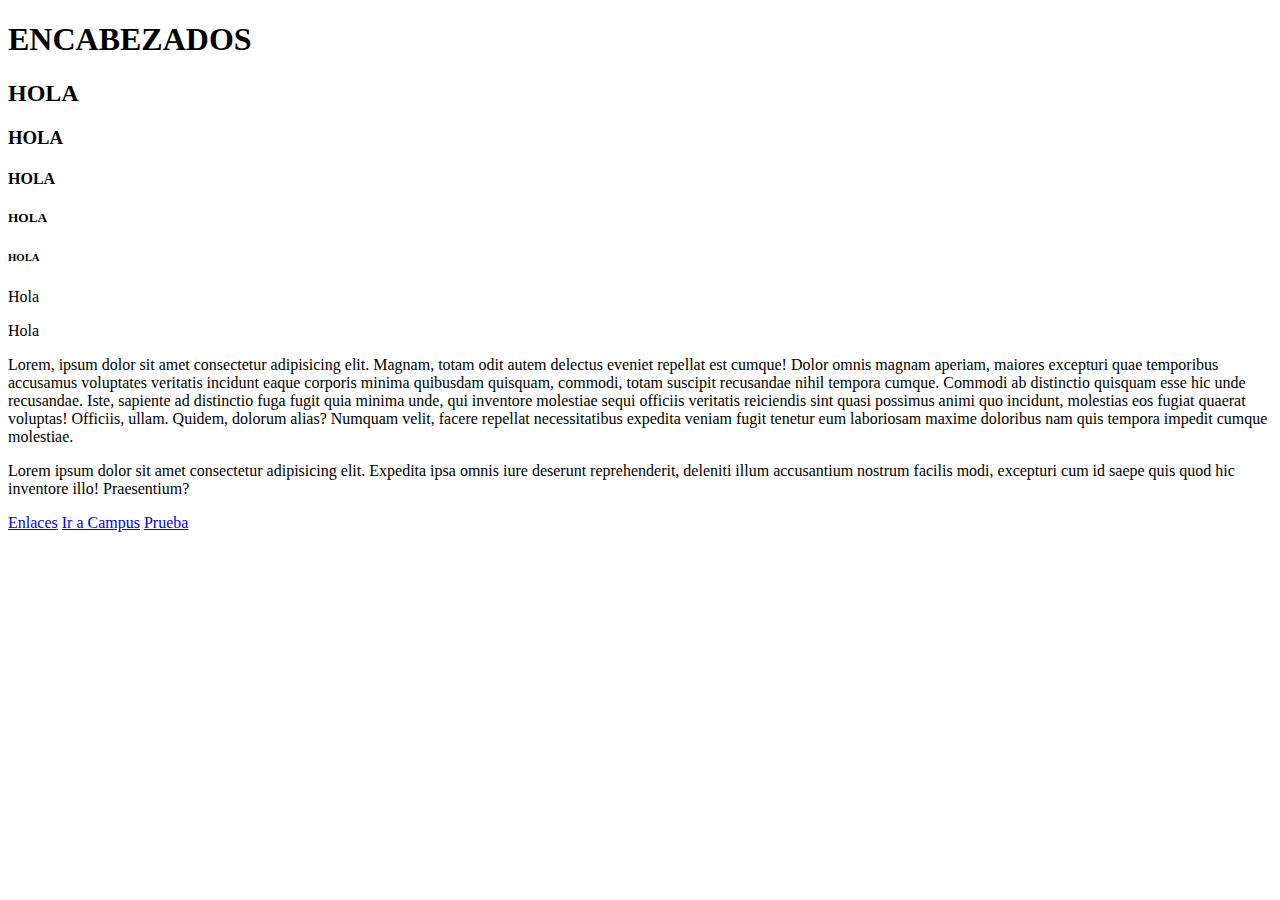
<file: 0_Intro_html/index.html>
<!DOCTYPE html>
<html lang="en">
<head>
    <meta charset="UTF-8">
    <meta http-equiv="X-UA-Compatible" content="IE=edge">
    <meta name="viewport" content="width=device-width, initial-scale=1.0">
    <title>Document</title>
</head>
<body>
    <h1>ENCABEZADOS</h1>
    <h2>HOLA</h2>
    <h3>HOLA</h3>
    <h4>HOLA</h4>
    <h5>HOLA</h5>
    <h6>HOLA</h6>
    <p>Hola</p>
    <p>Hola</p>
    <p>Lorem, ipsum dolor sit amet consectetur adipisicing elit. Magnam, totam odit autem delectus eveniet repellat est cumque! Dolor omnis magnam aperiam, maiores excepturi quae temporibus accusamus voluptates veritatis incidunt eaque corporis minima quibusdam quisquam, commodi, totam suscipit recusandae nihil tempora cumque. Commodi ab distinctio quisquam esse hic unde recusandae. Iste, sapiente ad distinctio fuga fugit quia minima unde, qui inventore molestiae sequi officiis veritatis reiciendis sint quasi possimus animi quo incidunt, molestias eos fugiat quaerat voluptas! Officiis, ullam. Quidem, dolorum alias? Numquam velit, facere repellat necessitatibus expedita veniam fugit tenetur eum laboriosam maxime doloribus nam quis tempora impedit cumque molestiae.</p>
    <p>Lorem ipsum dolor sit amet consectetur adipisicing elit. Expedita ipsa omnis iure deserunt reprehenderit, deleniti illum accusantium nostrum facilis modi, excepturi cum id saepe quis quod hic inventore illo! Praesentium?</p>
    <a href="https://www.google.com">Enlaces</a>
    <a href="https://campus.devf.la">Ir a Campus</a>
    <a href="#">Prueba</a>
</body>
</html>
</file>
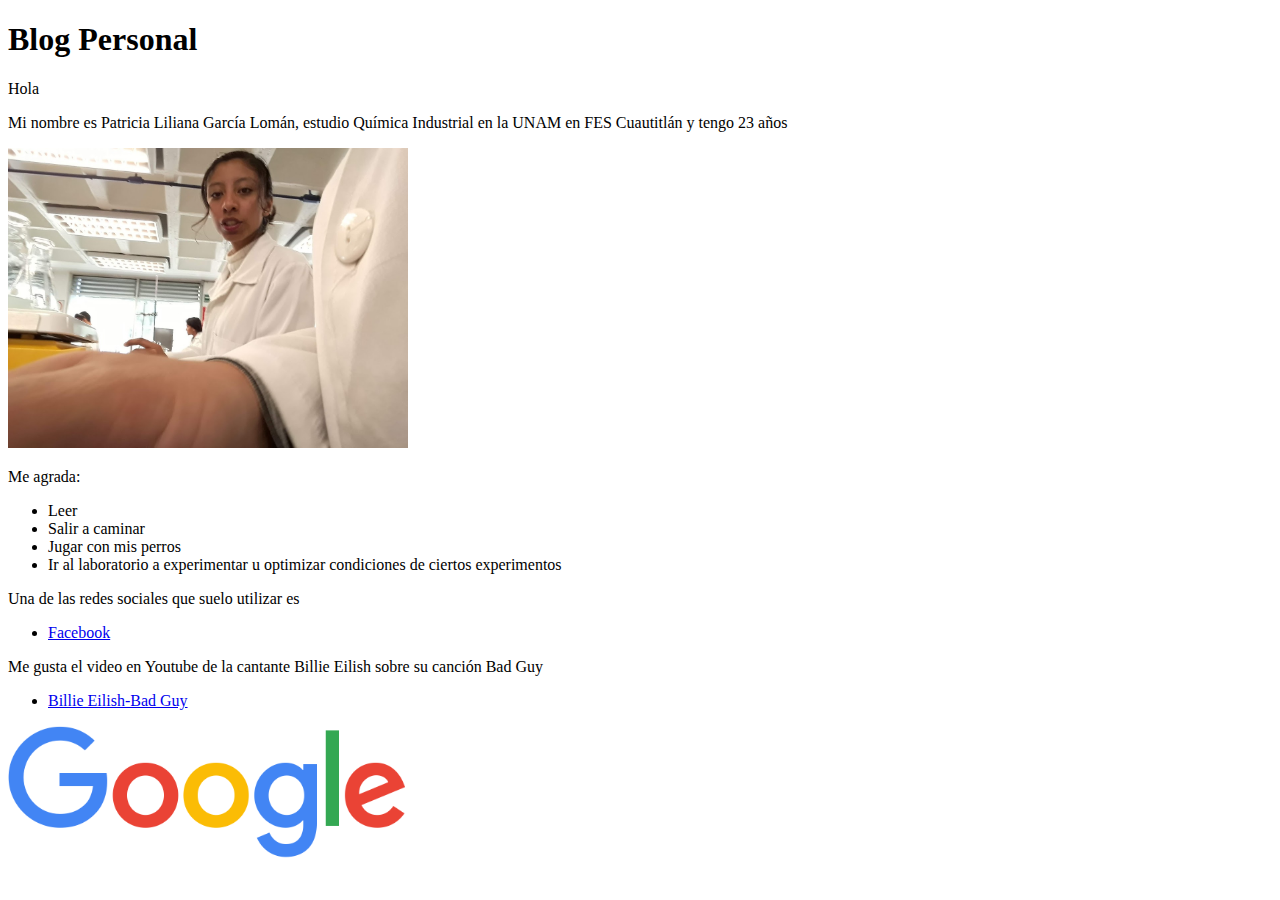
<file: 0_Intro_html/1_Ejercicio/index.html>
<!DOCTYPE html>
<html lang="en">
<head>
    <meta charset="UTF-8">
    <meta http-equiv="X-UA-Compatible" content="IE=edge">
    <meta name="viewport" content="width=device-width, initial-scale=1.0">
    <title>Patricia Liliana</title>
</head>
<body>
    <!--Ejercicio
    crea una página personal donde muestres algunos datos como Tu nombre, ocupación, hobbies, etc.
    Agrega una imagen tuya e inserta ligas que te dirijan a tus redes sociales.
    Además, encuentra y utiliza 5 etiquetas de HTML que sean distintas a las empleadas previamente. 
    Extra 1: Inserta una imagen que al hacerle click te lleve a google.
    Extra 2: Inserta un video de youtube-->

    <h1>Blog Personal</h1>
    <p>Hola</p>
    <p>Mi nombre es Patricia Liliana García Lomán, estudio Química Industrial en la UNAM en FES Cuautitlán y tengo 23 años</p>
    <img src="./Imagenes/PatriciaLiliana.jpg" alt="Patricia Liliana en el laboratorio de Química" width="400px">
    <p>Me agrada:</p>
    <ul> 
        <li>Leer</li>
        <li>Salir a caminar</li>
        <li>Jugar con mis perros</li>
        <li>Ir al laboratorio a experimentar u optimizar condiciones de ciertos experimentos</li>
    </ul>
    <p>Una de las redes sociales que suelo utilizar es</p>
    <ul>
        <li>
            <a href="https://www.facebook.com" target="_blank">Facebook</a>
        </li>
    </ul>
    <p>Me gusta el video en Youtube de la cantante Billie Eilish sobre su canción Bad Guy</p>
    <ul>
        <li>
            <a href="https://www.youtube.com/watch?v=DyDfgMOUjCI" target="_blank">Billie Eilish-Bad Guy</a>
        </li>
    </ul>

    <a href="https://www.google.com" target="_blank"><img src="./Imagenes/Google.png" alt="Ir a Google" width="400px"></a>
  
</body>
</html>
</file>
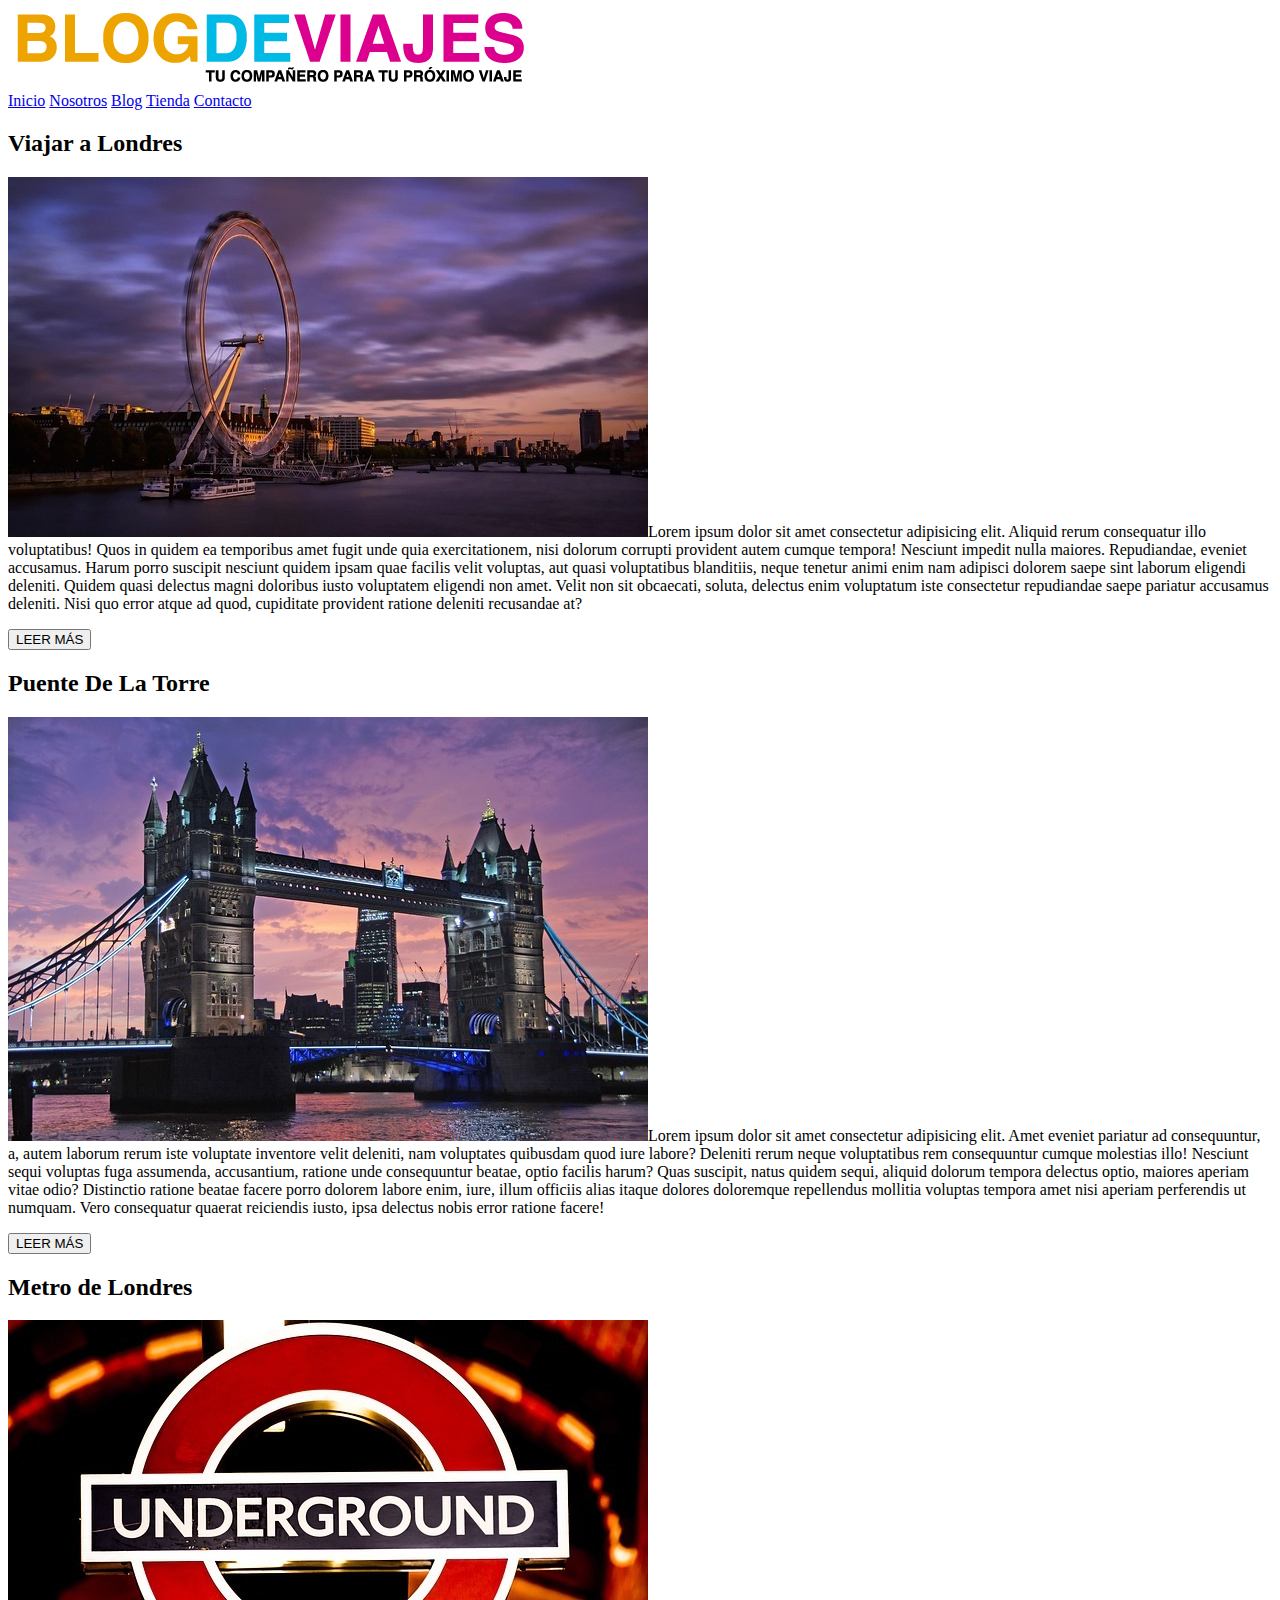
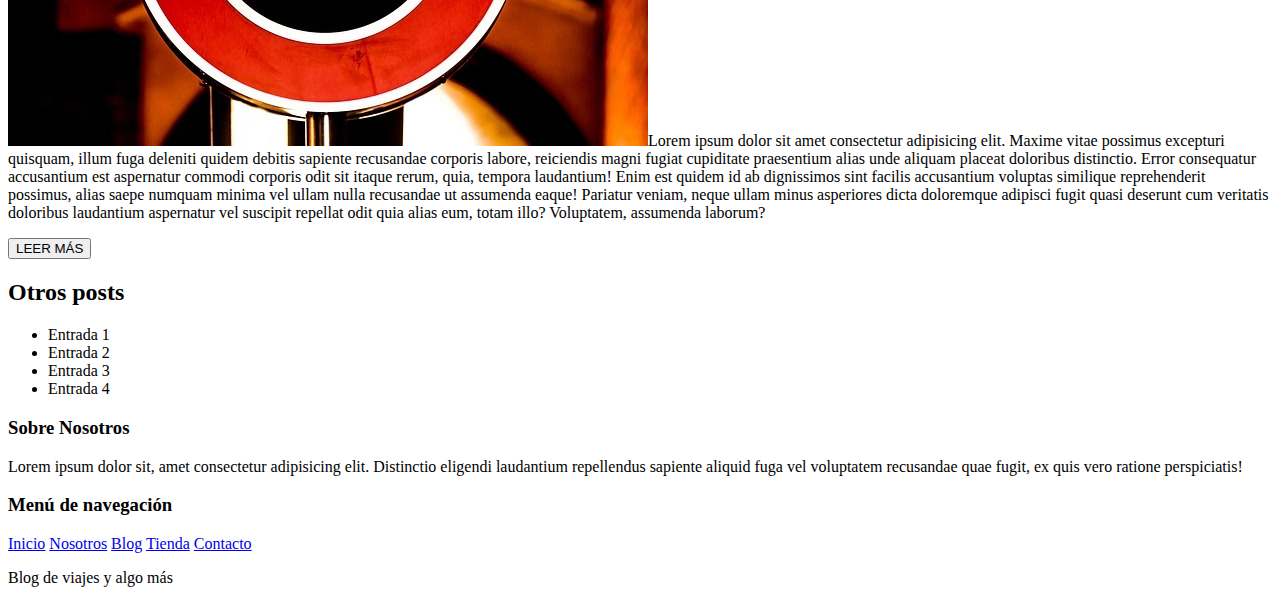
<file: 0_Intro_html/2_Etiquetas_Semánticas/index.html>
<!DOCTYPE html>
<html lang="en">
<head>
    <meta charset="UTF-8">
    <meta http-equiv="X-UA-Compatible" content="IE=edge">
    <meta name="viewport" content="width=device-width, initial-scale=1.0">
    <title>Document</title>
</head>
<body>
    <header>
        <img src="./Imagenes/logo.png" alt=""
    </header>

    <nav>
        <a href="#">Inicio</a>
        <a href="#">Nosotros</a>
        <a href="#">Blog</a>
        <a href="#">Tienda</a>
        <a href="#">Contacto</a>
    </nav>

    <main>
        <article>
            <h2>Viajar a Londres</h2>
            <img src="./Imagenes/imagen_1.jpg" alt="Londres"
            <p>Lorem ipsum dolor sit amet consectetur adipisicing elit. Aliquid rerum consequatur illo voluptatibus! Quos in quidem ea temporibus amet fugit unde quia exercitationem, nisi dolorum corrupti provident autem cumque tempora! Nesciunt impedit nulla maiores. Repudiandae, eveniet accusamus. Harum porro suscipit nesciunt quidem ipsam quae facilis velit voluptas, aut quasi voluptatibus blanditiis, neque tenetur animi enim nam adipisci dolorem saepe sint laborum eligendi deleniti. Quidem quasi delectus magni doloribus iusto voluptatem eligendi non amet. Velit non sit obcaecati, soluta, delectus enim voluptatum iste consectetur repudiandae saepe pariatur accusamus deleniti. Nisi quo error atque ad quod, cupiditate provident ratione deleniti recusandae at?</p>
            <button>LEER MÁS</button>
        </article>
        <article>
            <h2>Puente De La Torre</h2>
            <img src="./Imagenes/imagen_2.jpg" alt="Puente de la torre"
            <p>Lorem ipsum dolor sit amet consectetur adipisicing elit. Amet eveniet pariatur ad consequuntur, a, autem laborum rerum iste voluptate inventore velit deleniti, nam voluptates quibusdam quod iure labore? Deleniti rerum neque voluptatibus rem consequuntur cumque molestias illo! Nesciunt sequi voluptas fuga assumenda, accusantium, ratione unde consequuntur beatae, optio facilis harum? Quas suscipit, natus quidem sequi, aliquid dolorum tempora delectus optio, maiores aperiam vitae odio? Distinctio ratione beatae facere porro dolorem labore enim, iure, illum officiis alias itaque dolores doloremque repellendus mollitia voluptas tempora amet nisi aperiam perferendis ut numquam. Vero consequatur quaerat reiciendis iusto, ipsa delectus nobis error ratione facere!</p>
            <button>LEER MÁS</button>
        </article>
        <article>
            <h2>Metro de Londres</h2>
            <img src="./Imagenes/imagen_3.jpg" alt="Metro de Londres"
            <p>Lorem ipsum dolor sit amet consectetur adipisicing elit. Maxime vitae possimus excepturi quisquam, illum fuga deleniti quidem debitis sapiente recusandae corporis labore, reiciendis magni fugiat cupiditate praesentium alias unde aliquam placeat doloribus distinctio. Error consequatur accusantium est aspernatur commodi corporis odit sit itaque rerum, quia, tempora laudantium! Enim est quidem id ab dignissimos sint facilis accusantium voluptas similique reprehenderit possimus, alias saepe numquam minima vel ullam nulla recusandae ut assumenda eaque! Pariatur veniam, neque ullam minus asperiores dicta doloremque adipisci fugit quasi deserunt cum veritatis doloribus laudantium aspernatur vel suscipit repellat odit quia alias eum, totam illo? Voluptatem, assumenda laborum?</p>
            <button>LEER MÁS</button>
        </article>
    </main>

    <aside>
        <h2>Otros posts</h2>
        <ul>
            <li>Entrada 1</li>
            <li>Entrada 2</li>
            <li>Entrada 3</li>
            <li>Entrada 4</li>
        </ul>
    </aside>

    <footer>
       <section>
           <div>
               <h3>Sobre Nosotros</h3>
               <p>Lorem ipsum dolor sit, amet consectetur adipisicing elit. Distinctio eligendi laudantium repellendus sapiente aliquid fuga vel voluptatem recusandae quae fugit, ex quis vero ratione perspiciatis!</p>
           </div>
           <div>
               <h3>Menú de navegación</h3>
               <nav>
                    <a href="#">Inicio</a>
                    <a href="#">Nosotros</a>
                    <a href="#">Blog</a>
                    <a href="#">Tienda</a>
                    <a href="#">Contacto</a>
               </nav>
           </div>
       </section>
       <section>
           <p>Blog de viajes y algo más</p>
       </section>
    </footer>
</body>
</html>
</file>
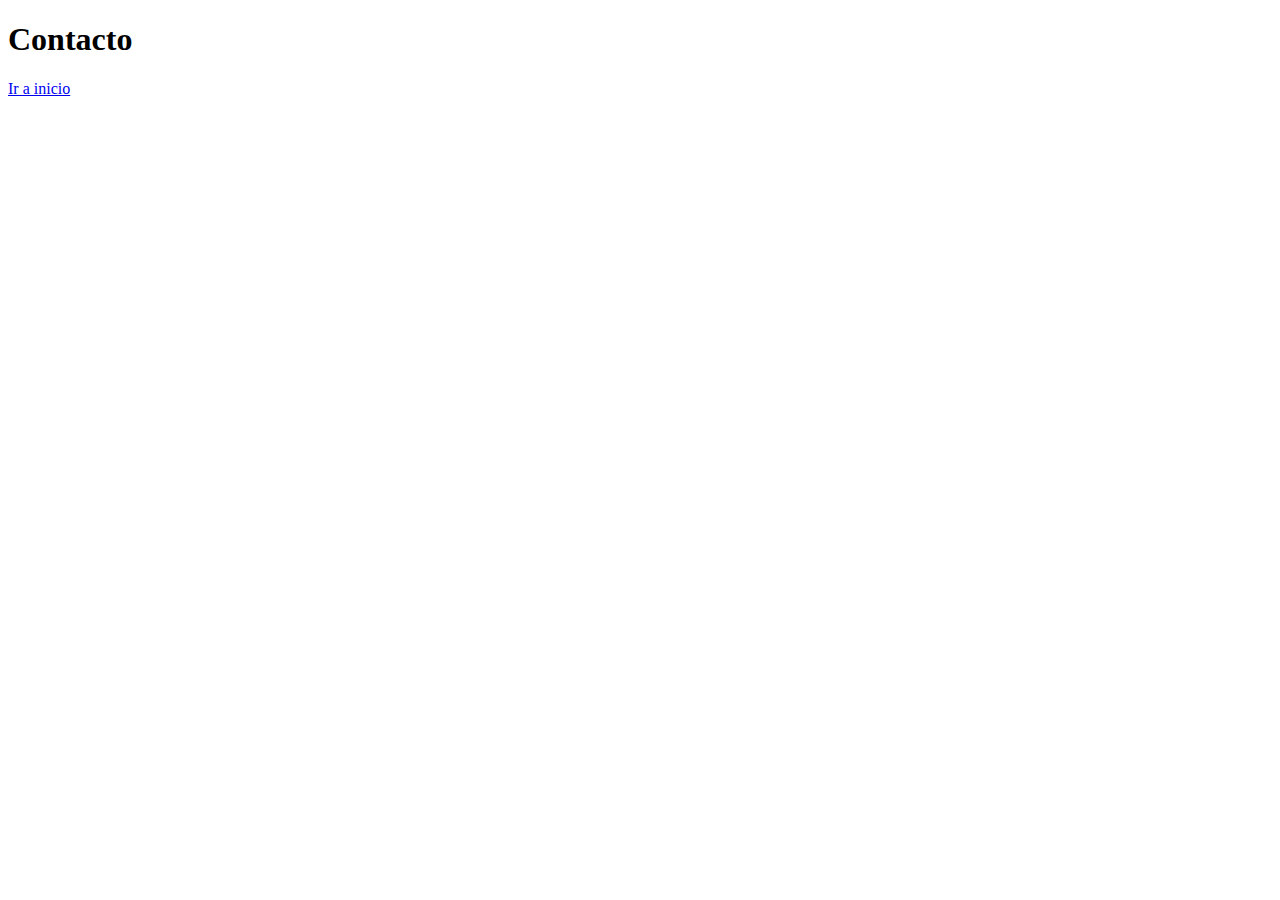
<file: 0_Intro_html/0_Teoría/contacto.html>
<!DOCTYPE html>
<html lang="en">
<head>
    <meta charset="UTF-8">
    <meta http-equiv="X-UA-Compatible" content="IE=edge">
    <meta name="viewport" content="width=device-width, initial-scale=1.0">
    <title>Contacto</title>
</head>
<body>
    <h1>Contacto</h1>
    <a href="./index.html">Ir a inicio</a>
</body>
</html>
</file>
